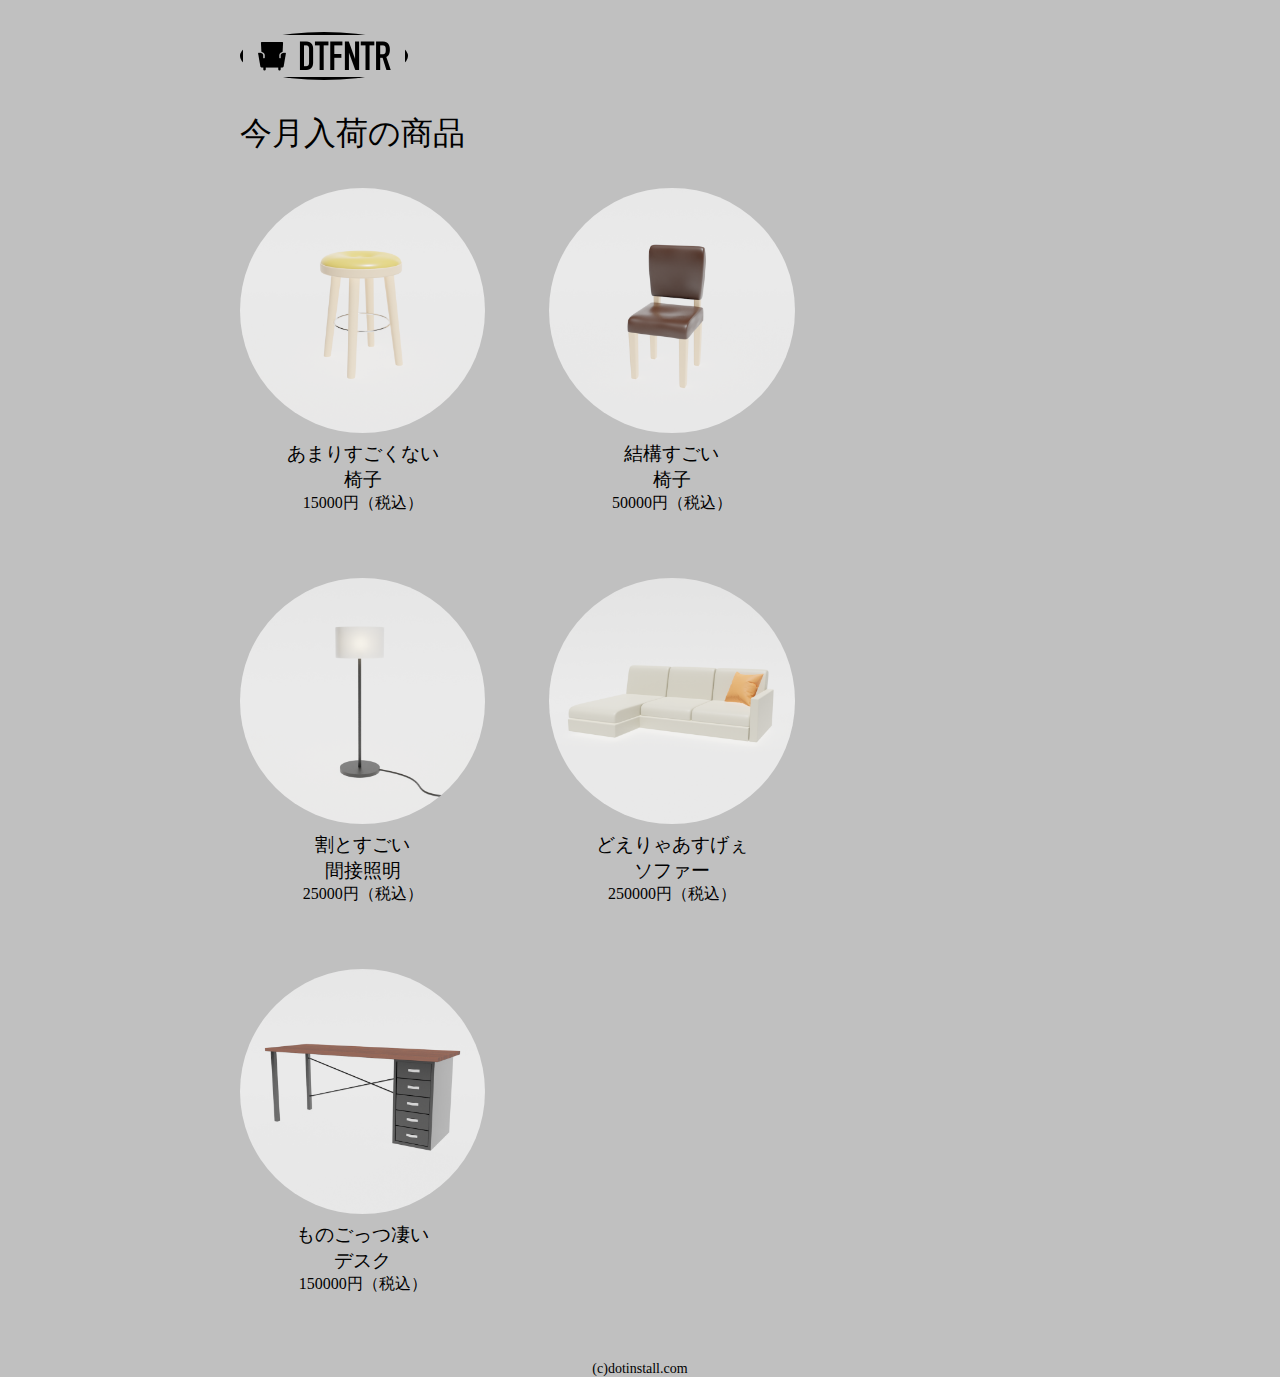
<file: index.html>
<!DOCTYPE html>
<html lang="ja">
<head>
  <meta charset="UTF-8">
  <meta http-equiv="X-UA-Compatible" content="IE=edge">
  <meta name="viewport" content="width=device-width, initial-scale=1.0">
  <title>DTFNTR - 目黒のアンティーク家具専門店</title>
  <link rel="icon" href="favicon.png">
  <link rel="stylesheet" href="style.css">
</head>
<body>
  <div class="container">
    <header>
      <h1>
        <img src="logo.png" width="168" height="48" alt="DTFNTR">
      </h1>
    </header>
    <section class="products">
      <h2>今月入荷の商品 </h2>
      <ul>
        <li>
          <a href="product-1.html">
            <img src="product-1.png" width="400" height="400" alt="すごい家具">
            <h3>あまりすごくない<br>椅子</h3>
            <p>15000円（税込）</p>
          </a>
        </li>
        <li>
          <a href="product-2.html">
            <img src="product-2.png" width="400" height="400" alt="すごい家具">
            <h3>結構すごい<br>椅子</h3>
            <p>50000円（税込）</p>
          </a>
        </li>
        <li>
          <a href="product-3.html">
            <img src="product-3.png" width="400" height="400" alt="すごい家具">
            <h3>割とすごい<br>間接照明</h3>
            <p>25000円（税込）</p>
          </a>
        </li>
        <li>
          <a href="product-4.html">
            <img src="product-4.png" width="400" height="400" alt="すごい家具">
            <h3>どえりゃあすげぇ<br>ソファー</h3>
            <p>250000円（税込）</p>
          </a>
          <li>
            <a href="product-5.html">
              <img src="product-5.png" width="400" height="400" alt="すごい家具">
              <h3>ものごっつ凄い<br>デスク</h3>
              <p>150000円（税込）</p>
            </a>
          </li>
        </li>
      </ul>
    </section>
  </div>
  <footer>
    <small>(c)dotinstall.com</small>
  </footer>
</body>
</html>
</file>
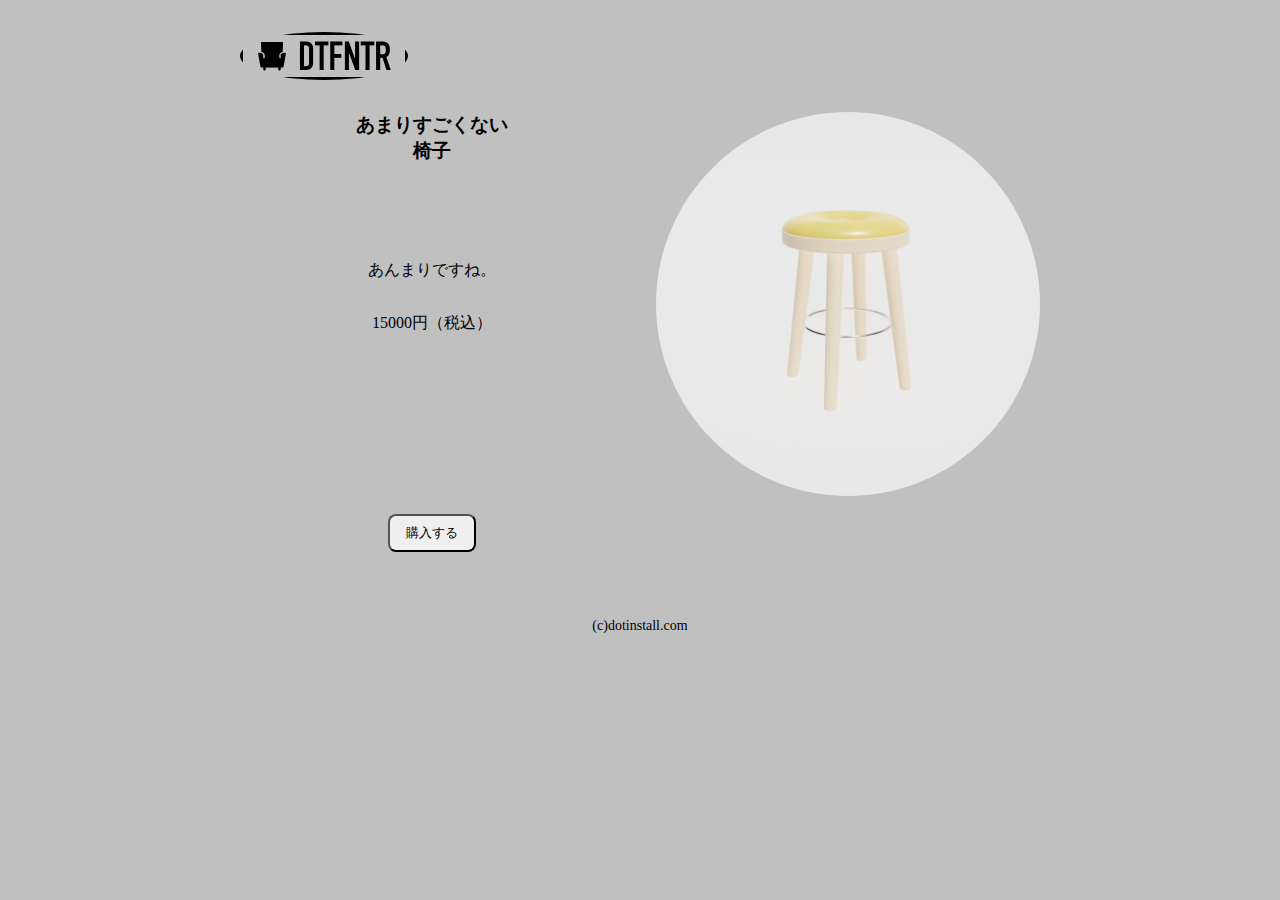
<file: product-1.html>
<!DOCTYPE html>
<html lang="ja">
<head>
  <meta charset="UTF-8">
  <meta http-equiv="X-UA-Compatible" content="IE=edge">
  <meta name="viewport" content="width=device-width, initial-scale=1.0">
  <title>すごい家具 | DTFNTR - 目黒のアンティーク家具専門店</title>
  <link rel="icon" href="favicon.png">
  <link rel="stylesheet" href="style.css">
</head>
<body>
  <div class="container">
    <header>
      <h1>
        <a href="index.html">
          <img src="logo.png" width="168" height="48" alt="DTFNTR">
        </a>
      </h1>
    </header>
    <section class="product">
      <div>
        <h3>あまりすごくない<br>椅子</h3>
        <p>あんまりですね。</p>
        <p>15000円（税込）</p>
        <button>購入する</button>
      </div>
      <div>
        <img src="product-1.png" width="400" height="400" alt="すごい家具">
      </section>
      </div>      
  </div>
  <footer>
    <small>(c)dotinstall.com</small>
  </footer>
</body>
</html>
</file>
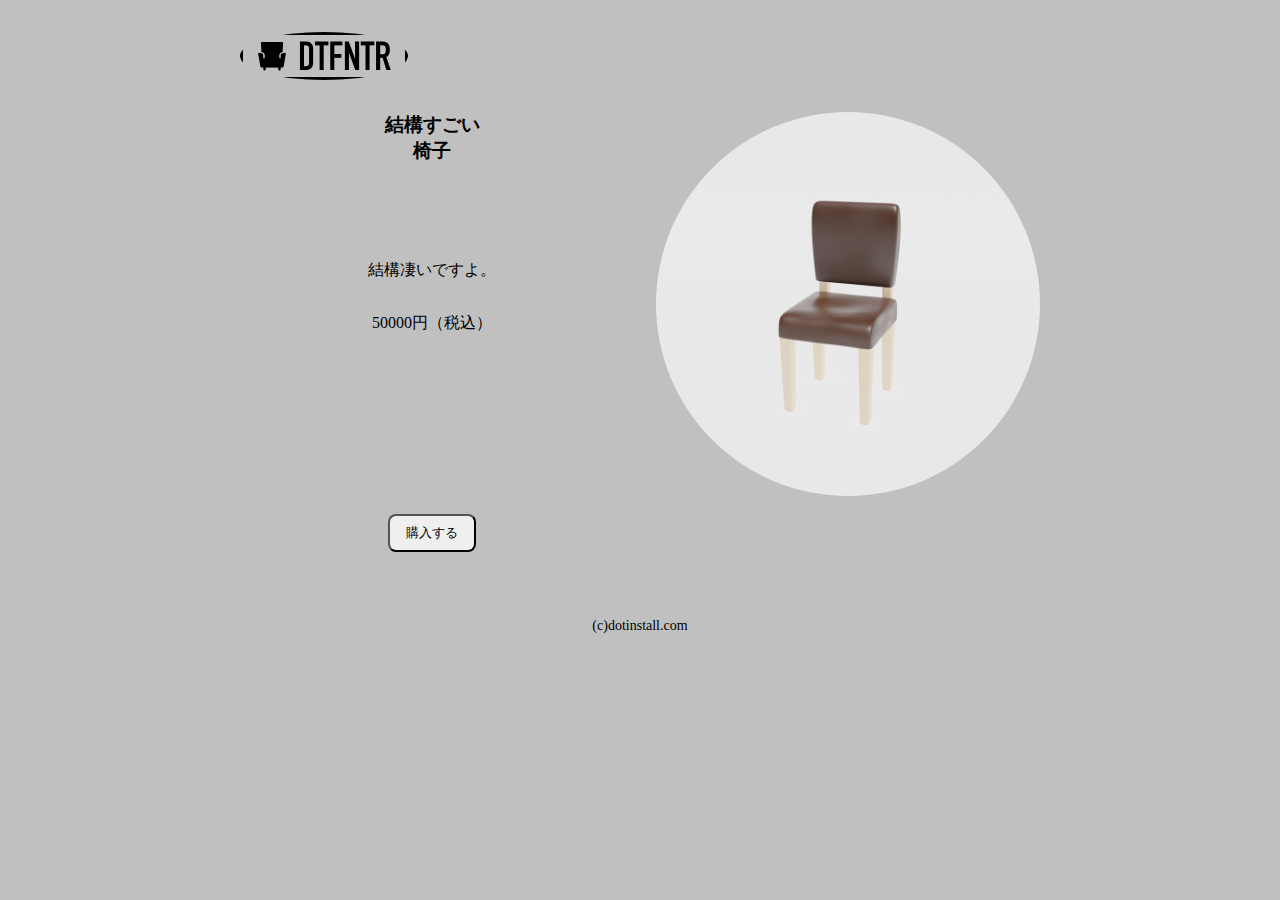
<file: product-2.html>
<!DOCTYPE html>
<html lang="ja">
<head>
  <meta charset="UTF-8">
  <meta http-equiv="X-UA-Compatible" content="IE=edge">
  <meta name="viewport" content="width=device-width, initial-scale=1.0">
  <title>すごい家具 | DTFNTR - 目黒のアンティーク家具専門店</title>
  <link rel="icon" href="favicon.png">
  <link rel="stylesheet" href="style.css">
</head>
<body>
  <div class="container">
    <header>
      <h1>
        <a href="index.html">
          <img src="logo.png" width="168" height="48" alt="DTFNTR">
        </a>
      </h1>
    </header>
    <section class="product">
      <div>
        <h3>結構すごい<br>椅子</h3>
        <p>結構凄いですよ。</p>
        <p>50000円（税込）</p>
        <button>購入する</button>
      </div>
      <div>
        <img src="product-2.png" width="400" height="400" alt="すごい家具">
      </section>
      </div>      
  </div>
  <footer>
    <small>(c)dotinstall.com</small>
  </footer>
</body>
</html>
</file>
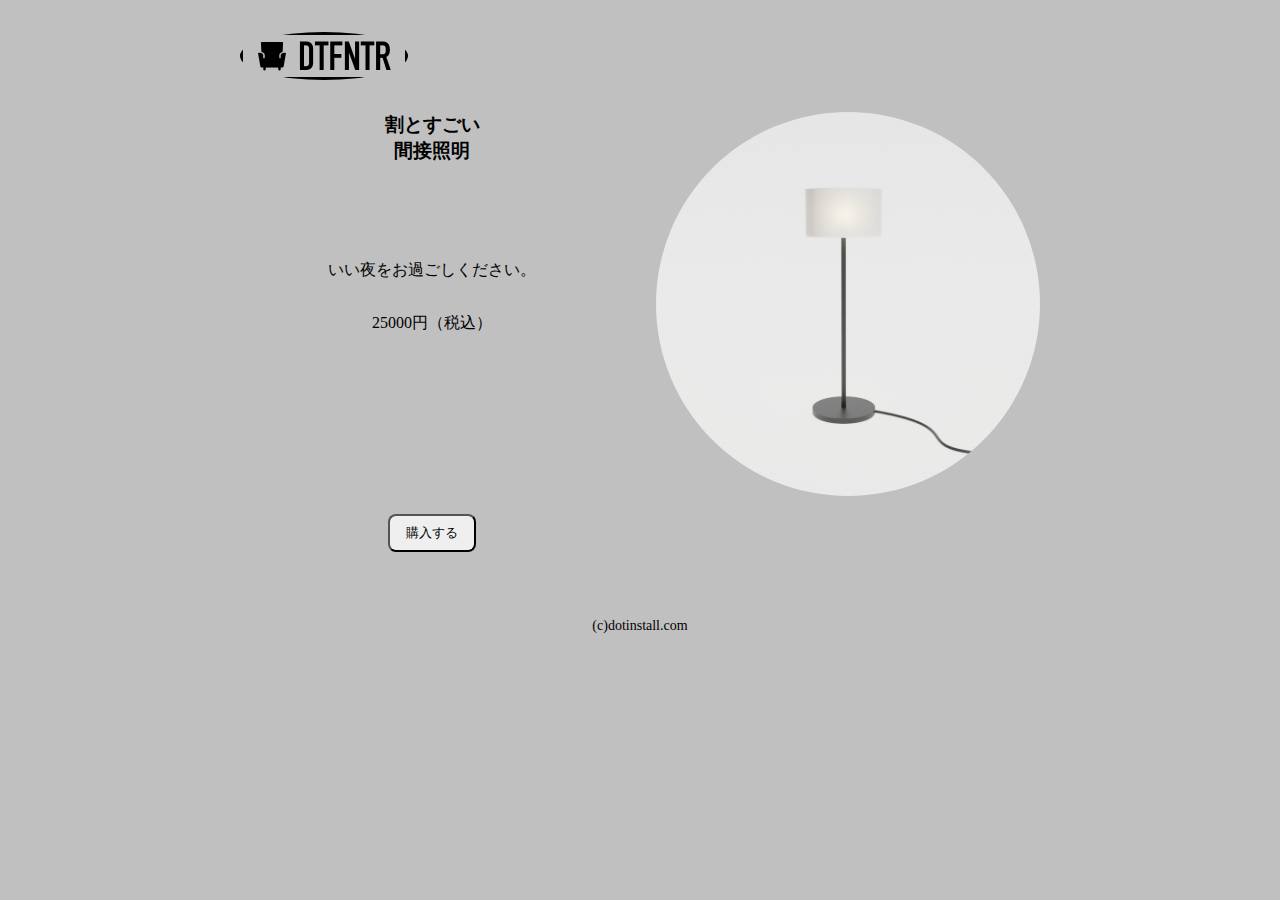
<file: product-3.html>
<!DOCTYPE html>
<html lang="ja">
<head>
  <meta charset="UTF-8">
  <meta http-equiv="X-UA-Compatible" content="IE=edge">
  <meta name="viewport" content="width=device-width, initial-scale=1.0">
  <title>すごい家具 | DTFNTR - 目黒のアンティーク家具専門店</title>
  <link rel="icon" href="favicon.png">
  <link rel="stylesheet" href="style.css">
</head>
<body>
  <div class="container">
    <header>
      <h1>
        <a href="index.html">
          <img src="logo.png" width="168" height="48" alt="DTFNTR">
        </a>
      </h1>
    </header>
    <section class="product">
      <div>
        <h3>割とすごい<br>間接照明</h3>
        <p>いい夜をお過ごしください。</p>
        <p>25000円（税込）</p>
        <button>購入する</button>
      </div>
      <div>
        <img src="product-3.png" width="400" height="400" alt="すごい家具">
      </section>
      </div>      
  </div>
  <footer>
    <small>(c)dotinstall.com</small>
  </footer>
</body>
</html>
</file>
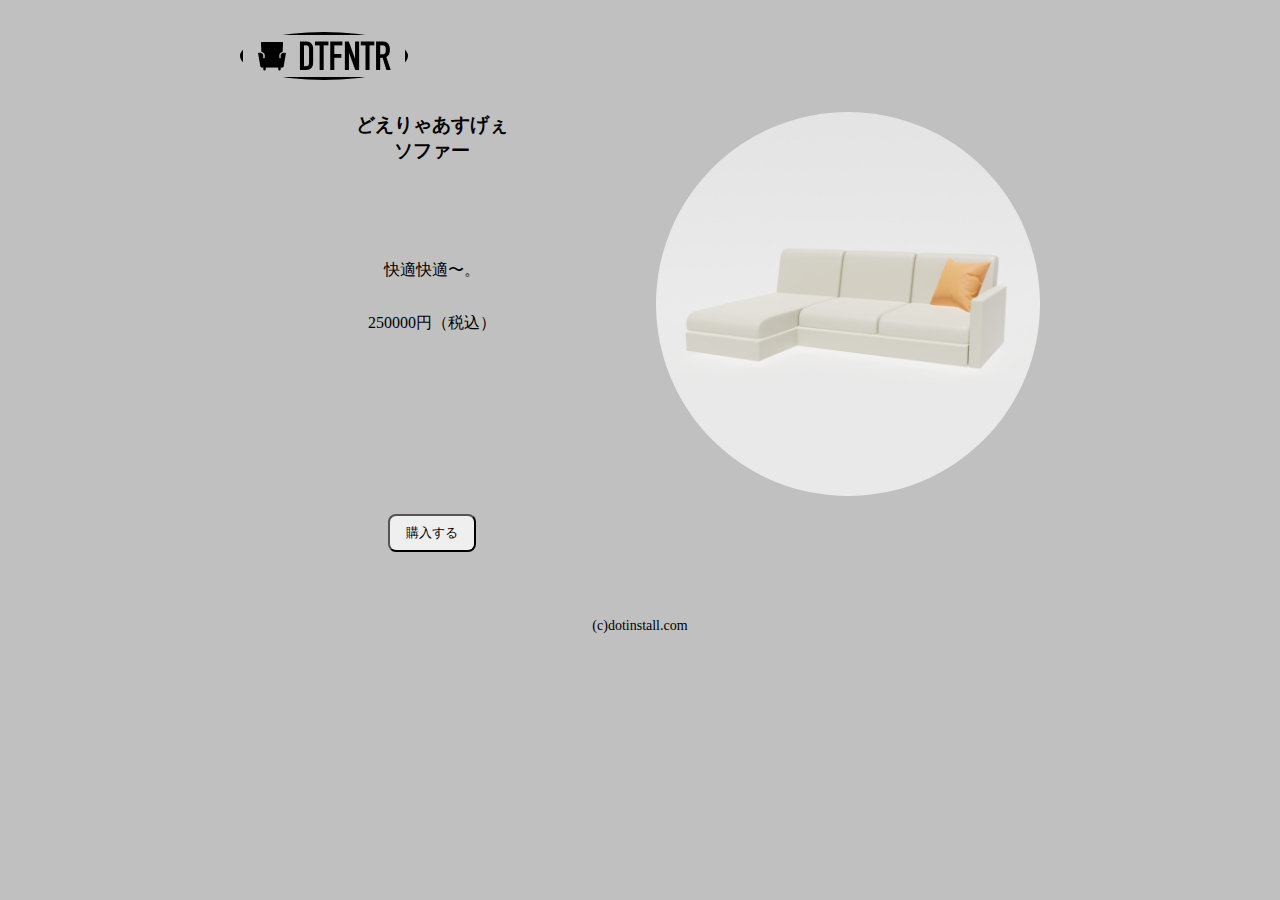
<file: product-4.html>
<!DOCTYPE html>
<html lang="ja">
<head>
  <meta charset="UTF-8">
  <meta http-equiv="X-UA-Compatible" content="IE=edge">
  <meta name="viewport" content="width=device-width, initial-scale=1.0">
  <title>すごい家具 | DTFNTR - のアンティーク家具専門店</title>
  <link rel="icon" href="favicon.png">
  <link rel="stylesheet" href="style.css">
</head>
<body>
  <div class="container">
    <header>
      <h1>
        <a href="index.html">
          <img src="logo.png" width="168" height="48" alt="DTFNTR">
        </a>
      </h1>
    </header>
    <section class="product">
      <div>
        <h3>どえりゃあすげぇ<br>ソファー</h3>
        <p>快適快適〜。</p>
        <p>250000円（税込）</p>
        <button>購入する</button>
      </div>
      <div>
        <img src="product-4.png" width="400" height="400" alt="すごい家具">
      </section>
      </div>      
      </section>
      </div>      
  </div>
  <footer>
    <small>(c)dotinstall.com</small>
  </footer>
</body>
</html>
</file>
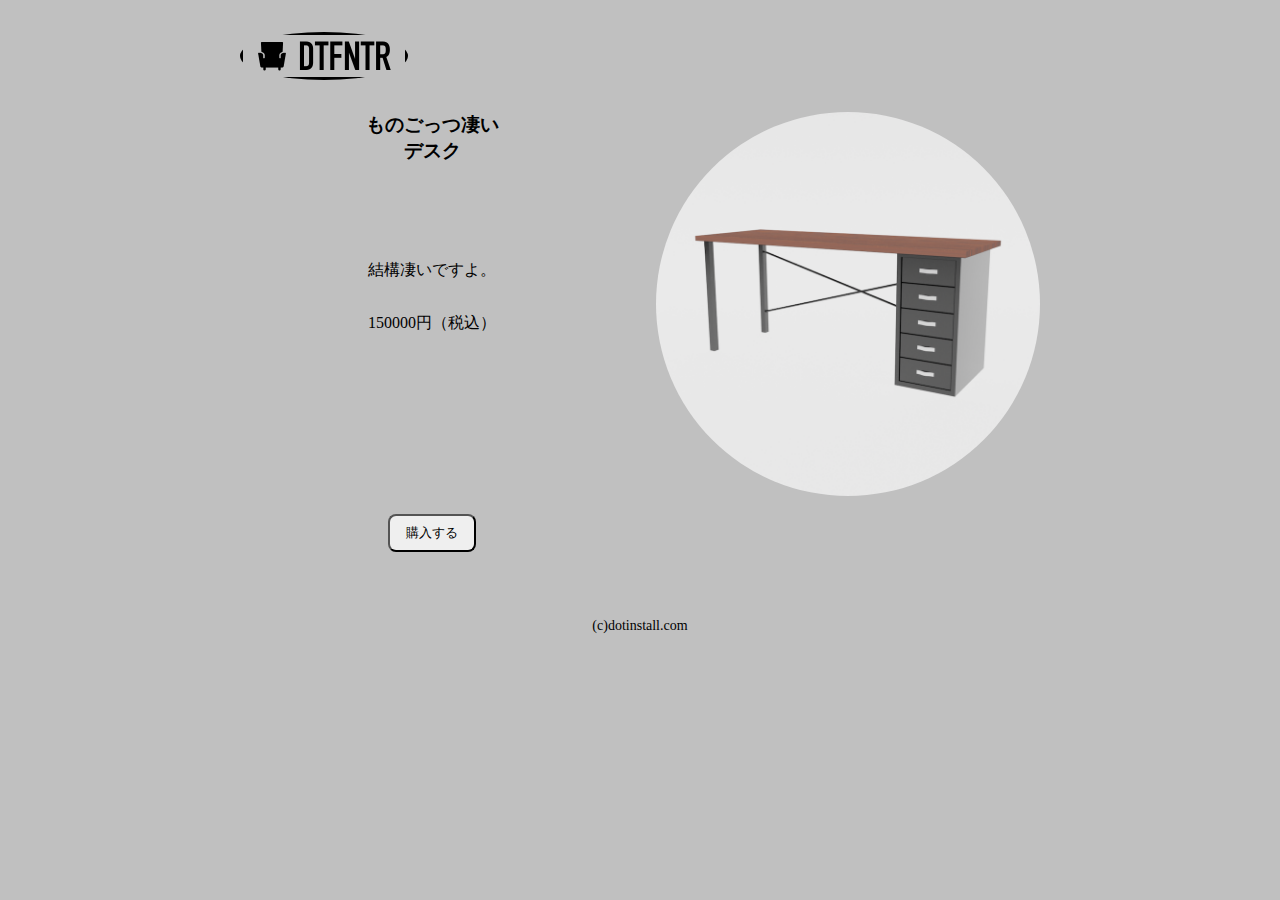
<file: product-5.html>
<!DOCTYPE html>
<html lang="ja">
<head>
  <meta charset="UTF-8">
  <meta http-equiv="X-UA-Compatible" content="IE=edge">
  <meta name="viewport" content="width=device-width, initial-scale=1.0">
  <title>すごい家具 | DTFNTR - 目黒のアンティーク家具専門店</title>
  <link rel="icon" href="favicon.png">
  <link rel="stylesheet" href="style.css">
</head>
<body>
  <div class="container">
    <header>
      <h1>
        <a href="index.html">
          <img src="logo.png" width="168" height="48" alt="DTFNTR">
        </a>
      </h1>
    </header>
    <section class="product">
      <div>
        <h3>ものごっつ凄い<br>デスク</h3>
        <p>結構凄いですよ。</p>
        <p>150000円（税込）</p>
        <button>購入する</button>
      </div>
      <div>
        <img src="product-5.png" width="400" height="400" alt="すごい家具">
      </section>
      </div>      
  </div>
  <footer>
    <small>(c)dotinstall.com</small>
  </footer>
</body>
</html>
</file>
<file: style.css>
@charset "utf-8";
/* common */
body {
  margin: 0;
  background: silver;
}

h1 {
  margin: 0;
}

h2 {
  margin: 0;
  font-weight: normal;
  font-size:32px ;
}

h3 {
  margin: 0;
  font-weight: normal;
  text-align: center;
}

p{
  margin: 0;
}

img {
  vertical-align: bottom;
  border-radius: 50%;
}

.container {
  max-width: 800px;
  margin: 0 auto;
  width: calc(100% - 16px);
  box-sizing: border-box;
  padding: 32px 0;
}

a {
  text-decoration: none;
  color: inherit;
}

a:hover {
  opacity: 0.7;
}

/* products */
.products {
  margin-top: 32px;
}

.products ul {
  list-style: none;
  margin: 32px 0 0;
  padding: 0;
  gap: 64px;
  display: flex;
  flex-wrap: wrap;
}

.products li {
 width: calc((100% - 64px) / 3);
 box-sizing: border-box;
}

.products img {
  width: 100%;
  height: auto;
}

.products h3 {
  margin-top: 8px;
}

.products p {
 text-align: center;
}
/* footer */
footer {
  margin-top: 32px;
text-align: center;
}

small {
  font-size: 14px;
}

/* product */
.product {
  display: flex;
  gap: 32px;
  margin-top: 32px;
}

.product div {
  flex: 1;
  text-align: center;
}

.product header {
  padding-bottom: 64px;
}

.product h3{
  font-weight: bold;
  margin-bottom: 96px;
}

.product p {
  margin-top: 32px;
}

.product button {
  margin-top: 16px;
  padding: 8px 16px;
  cursor: pointer;
  border-radius: 8px;
  margin-top: 180px;
}

.product button:hover {
  opacity: 0.5;
}


.product img {
  width: 100%;
  height: auto;
}
</file>
